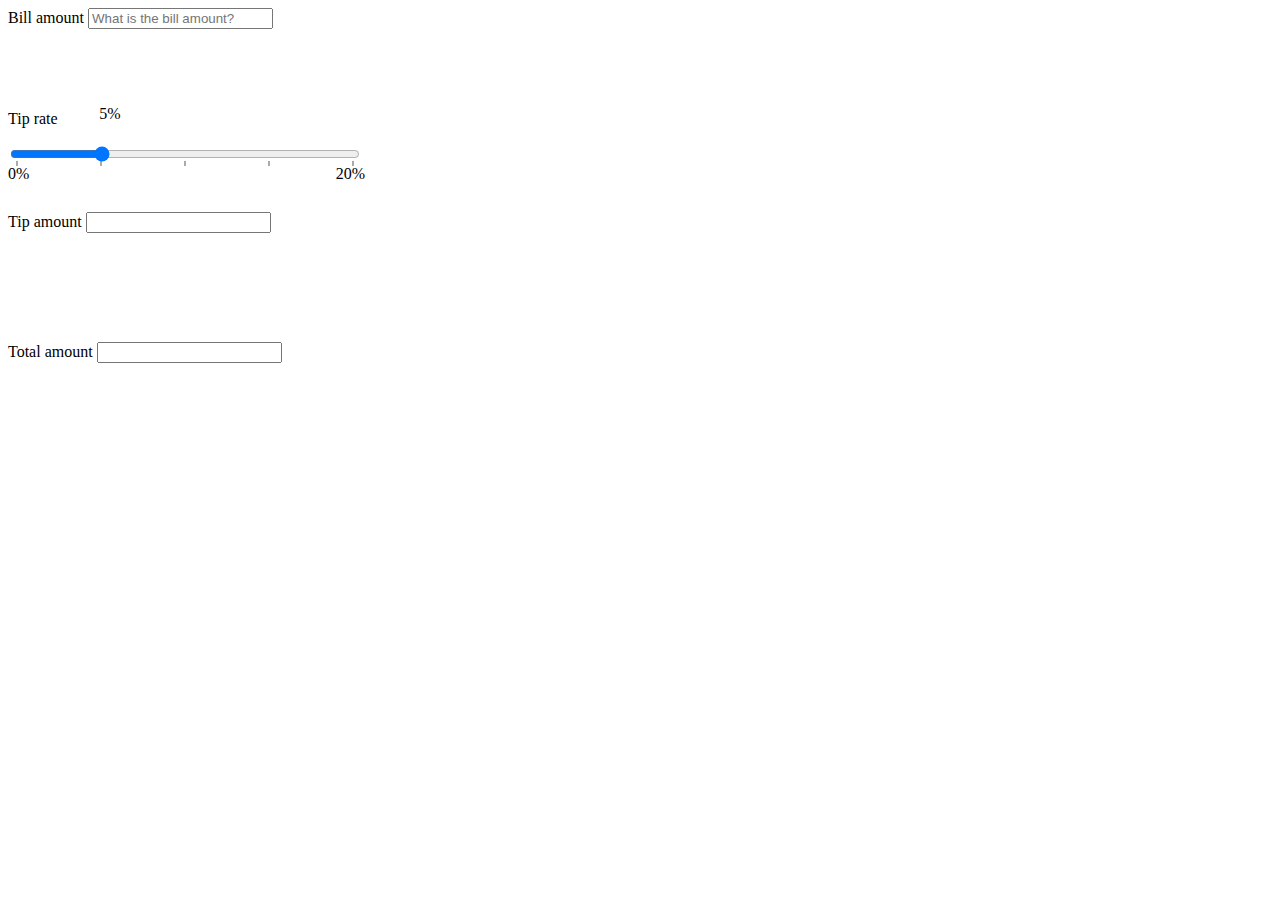
<file: 1-turning-programs-into-code/index.html>
<!DOCTYPE html>
<html lang="en">
<head>
    <meta charset="UTF-8">
    <meta name="viewport" content="width=device-width, initial-scale=1.0">
    <title>Tip calculator</title>
    <link rel="stylesheet" type="text/css" href="styles.css">
</head>
<body>
    <div class="container">
        <div class="BillAmount__section">
            <label class="BillAmount__label">Bill amount</label>
            <input type="text" class="BillAmount__input" required placeholder="What is the bill amount?">
            <span id="billAmountError"></span>
        </div>
        <div class="Tip__section">
            <label class="Tip__label">Tip rate</label>
            <div class="Tip__range-slider">
                <input id="range-slider" type="range" min="0" max="20" step="5" value="5" list="tickmarks" class="Tip__input" required placeholder="What is the tip?">
                <output id="range-output" name="tip-pourcentage">5</output>
            </div>
        </div>
        <!-- <div class="Tip__minmax">
            <span>0</span>
            <span>20</span>
        </div> -->
        <div class="TipAmount__section">
            <label>Tip amount</label>
            <input type="text" class="Tip__Amount">
        </div>
        <div class="TotalBill__section">
            <label>Total amount</label>
            <input type="text" class="TotalBill__Amount">
        </div>
    </div>
    <script src="tip-calculator.js"></script> 
</body>
</html>
</file>
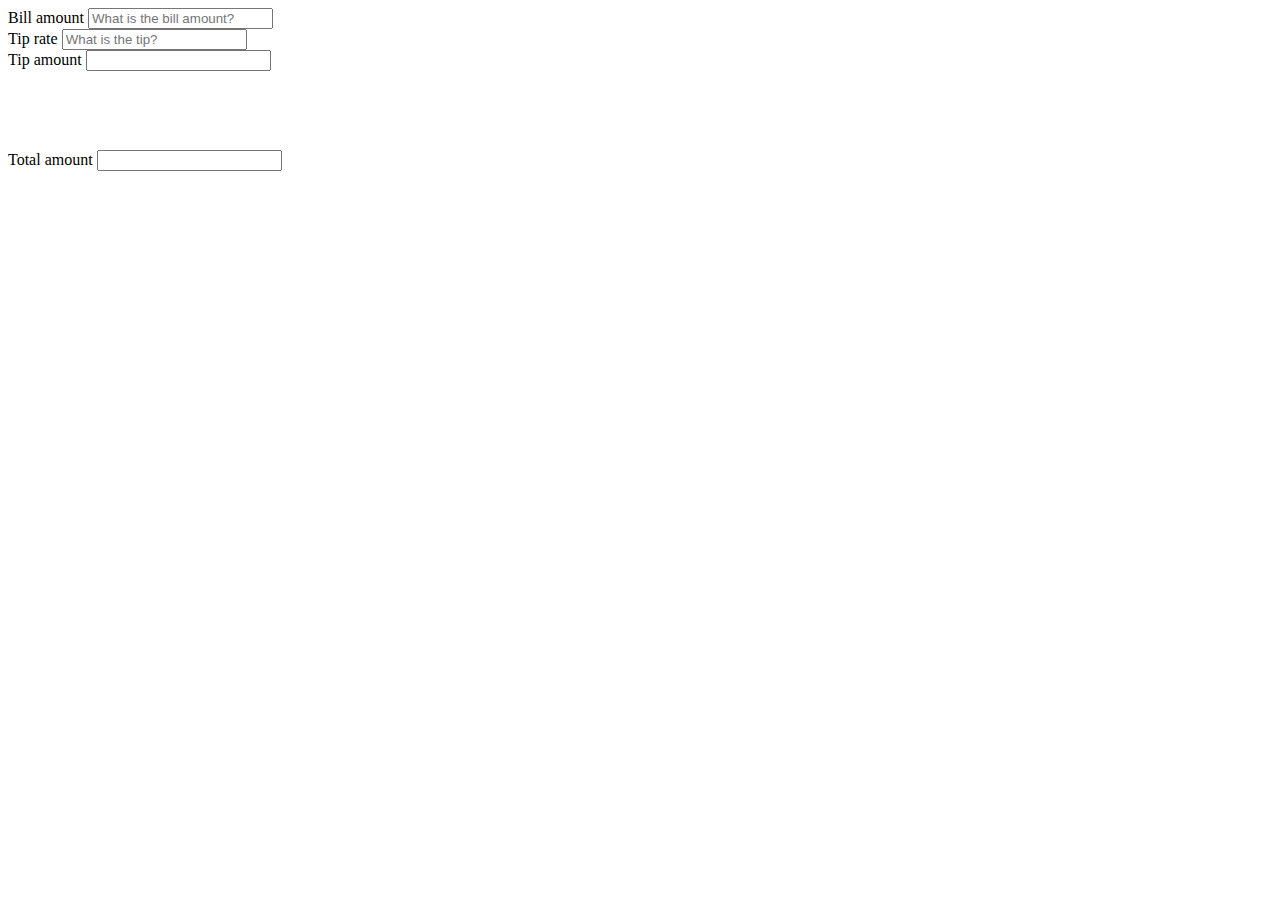
<file: chapter-1/turning-programs-into-code/index.html>
<!DOCTYPE html>
<html lang="en">
<head>
    <meta charset="UTF-8">
    <meta name="viewport" content="width=device-width, initial-scale=1.0">
    <title>Tip calculator</title>
    <link rel="stylesheet" type="text/css" href="styles.css">
</head>
<body>
    <div class="container">
        <div class="BillAmount__section">
            <label class="BillAmount__label">Bill amount</label>
            <input type="text" class="BillAmount__input" required placeholder="What is the bill amount?">
            <span id="billAmountError"></span>
        </div>
        <div class="Tip__section">
            <label class="Tip__label">Tip rate</label>
            <input type="text" class="Tip__input" required placeholder="What is the tip?">
            <span id="tipRateError"></span>
        </div>
        <div class="TipAmount__section">
            <label>Tip amount</label>
            <input type="text" class="Tip__Amount">
        </div>
        <div class="TotalBill__section">
            <label>Total amount</label>
            <input type="text" class="TotalBill__Amount">
        </div>
    </div>
    <script src="tip-calculator.js"></script> 
</body>
</html>
</file>
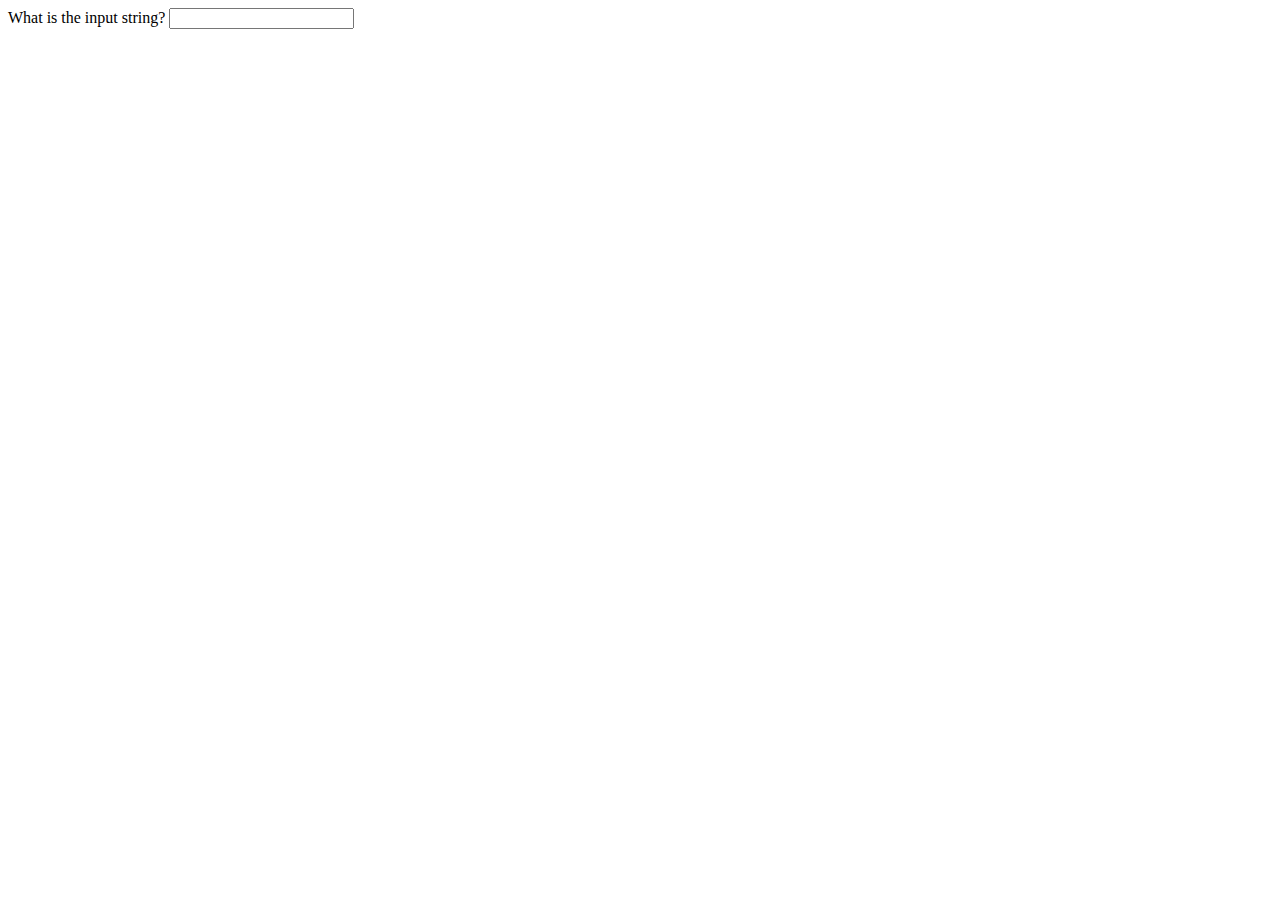
<file: chapter-2-input-processing-output/2-counting-the-number-of-character/index.html>
<!DOCTYPE html>
<html lang="en">
<head>
    <meta charset="UTF-8">
    <meta http-equiv="X-UA-Compatible" content="IE=edge">
    <meta name="viewport" content="width=device-width, initial-scale=1.0">
    <title>Document</title>
</head>
<body>
    <div>
        <label>What is the input string?</label>
        <input id="input">
        <p id="output"></p>
        <p id="error"></p>
    </div>
    <script src="counting-the-number-of-character.js"></script>
</body>
</html>
</file>
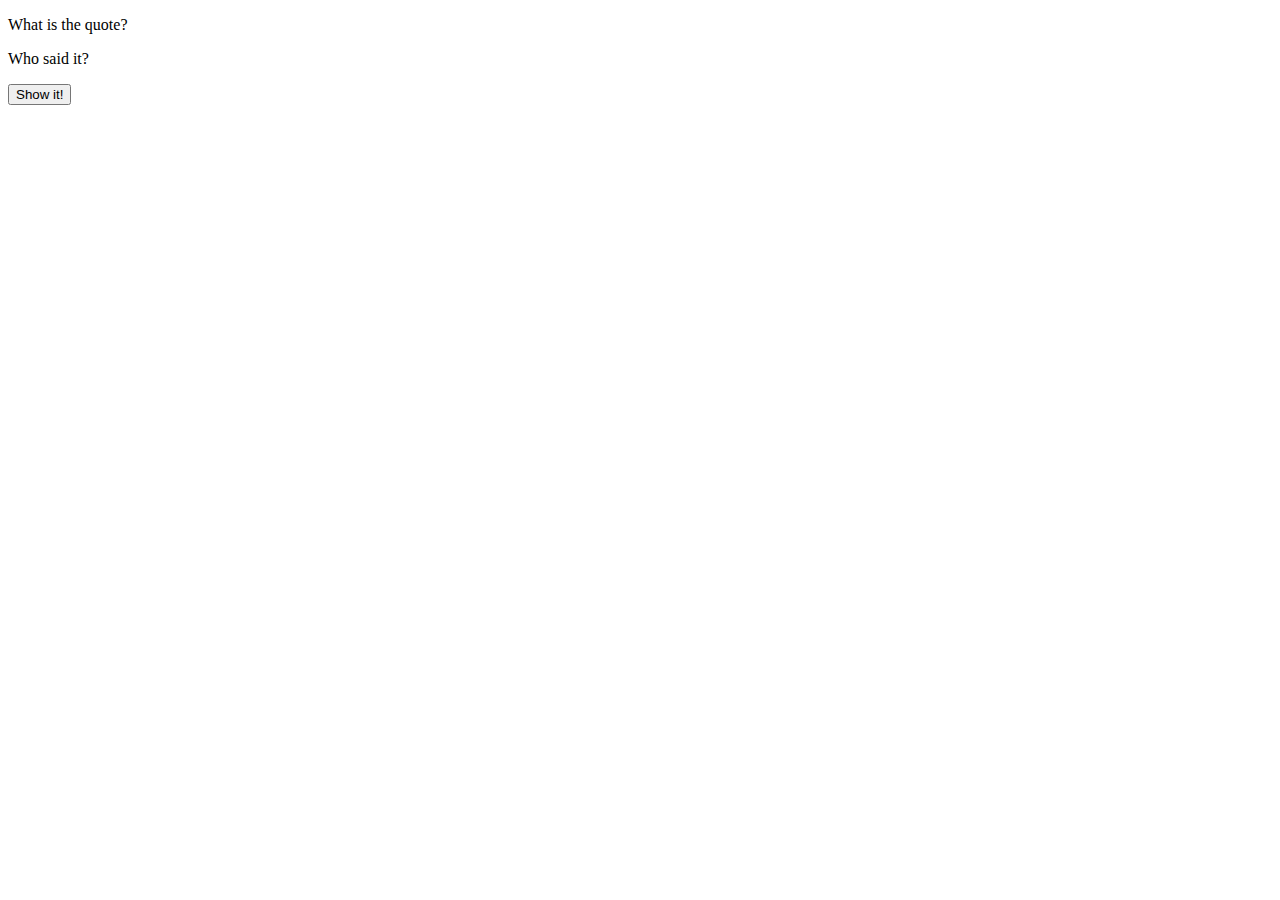
<file: chapter-2-input-processing-output/3-printing-quotes/index.html>
<!DOCTYPE html>
<html lang="en">
<head>
    <meta charset="UTF-8">
    <meta http-equiv="X-UA-Compatible" content="IE=edge">
    <meta name="viewport" content="width=device-width, initial-scale=1.0">
    <title>Document</title>
</head>
<body>
        <p>What is the quote?</p>
        <!-- <input value="These aren't the droids you're looking for.
        ​ Who said it? Obi-Wan Kenobi"> -->
        <p>Who said it?</label>
        <!-- <input value="Obi-Wan Kenobi"> -->
        <div>
            <button id="button">Show it!</button>
        </div>
        <p id="output"></p>
    </div>
    <script src="printing-quotes.js"></script>
</body>
</html>
</file>
<file: 1-turning-programs-into-code/styles.css>
.container {
    display: grid;
    grid-template-rows: 1fr 1fr 100px 1fr;
    row-gap: 30px;
}

.Tip__range-slider {
    width: 350px;
    min-width: 200px;
    position: relative;
    background: linear-gradient(to right, #aaa 2px, transparent 1px) repeat-x;
    background-position-x: 8px;
    background-position-y: 100%;
    background-size: 84px 5px;
    margin: 16px 0;
}

.Tip__range-slider::before {
    content: '0%';
    position: absolute;
    display: block;
    left: 0;
    bottom: -17px;
}

.Tip__range-slider::after {
    content: ' 20%';
    position: absolute;
    display: block;
    right: -7px;
    bottom: -17px;
}

.Tip__range-slider input {
    width: 100%;
}

.Tip__range-slider > input + output {
    position: absolute;
    display: flex;
    align-items: center;
    justify-content: center;
    left: 80px;
    top: -52px;
    background: transparent/*#ea59d7*/;
    border-radius: 50%;
    width: 24px;
    height: 24px;
    padding: 10px;
    color: #000;
}

.Tip__range-slider > input + output::after {
    content: '%';
}
.Tip__range-slider > input:hover + output {
    background: #ea59d7;
    color: #fff;
}
</file>
<file: chapter-1/turning-programs-into-code/styles.css>
.container {
    display: grid;
    grid-template-rows: 1fr 1fr 100px 1fr;
}
</file>
